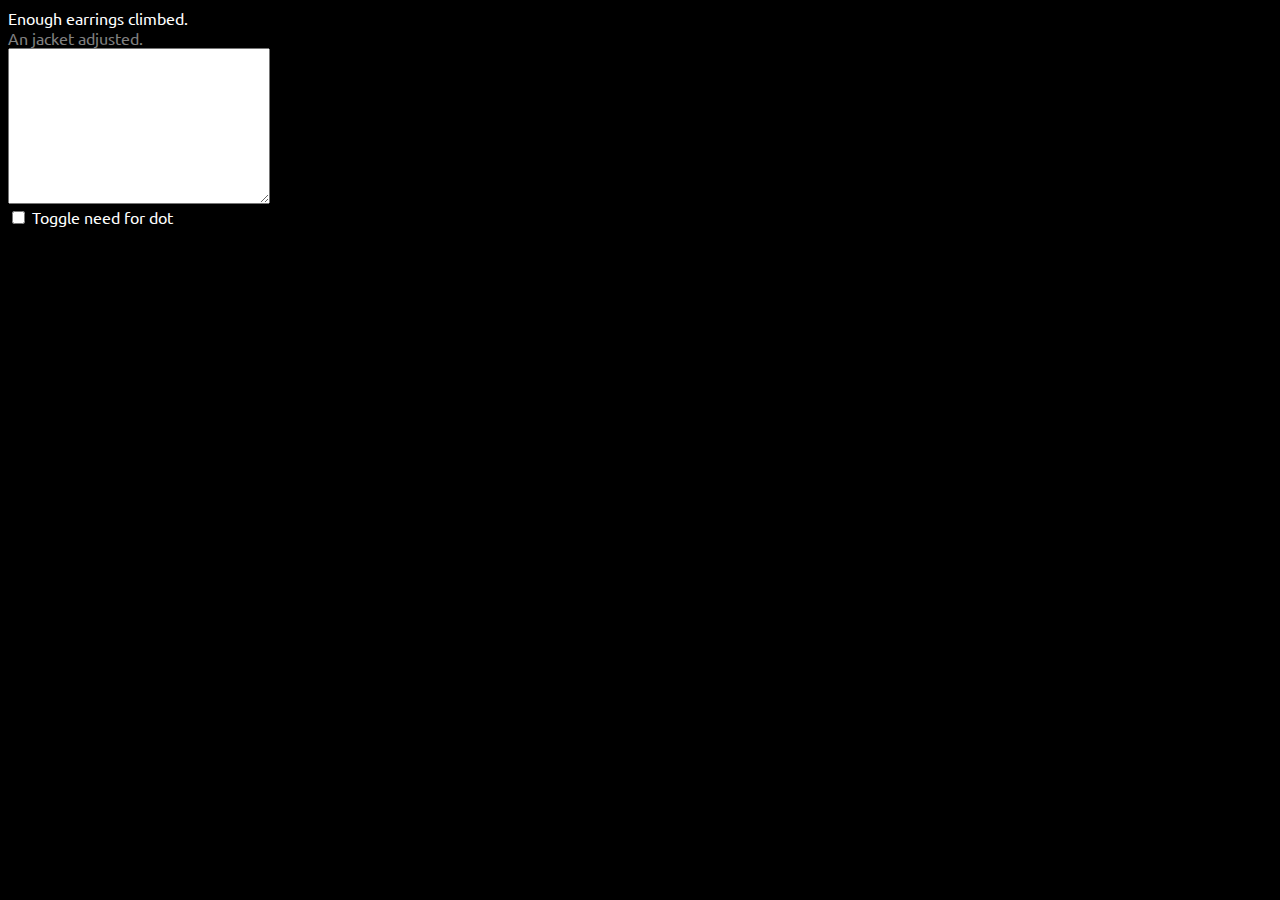
<file: index.html>
<!DOCTYPE html>
<html lang="en">
<head>
    <meta charset="UTF-8">
    <meta http-equiv="X-UA-Compatible" content="IE=edge">
    <meta name="viewport" content="width=device-width, initial-scale=1.0">
    <link rel="stylesheet" href="style.css">
    <title>Mushys typing test</title>
</head>
<body onload='setUp()'>
    <div id="displaytexts">
        <div class="text"></div>
        <div class="text"></div>
    </div>
    <textarea name="" id="" cols="30" rows="10"></textarea>
    <div><input type="checkbox" name="noDOt" id="noDOt"> Toggle need for dot</div>
    <div id="lasWpm"></div>
    <div id="avgWpm"></div>
    <canvas id="wpmGraph"></canvas>
</body>
</html>

<script src="index.js"></script>
</file>
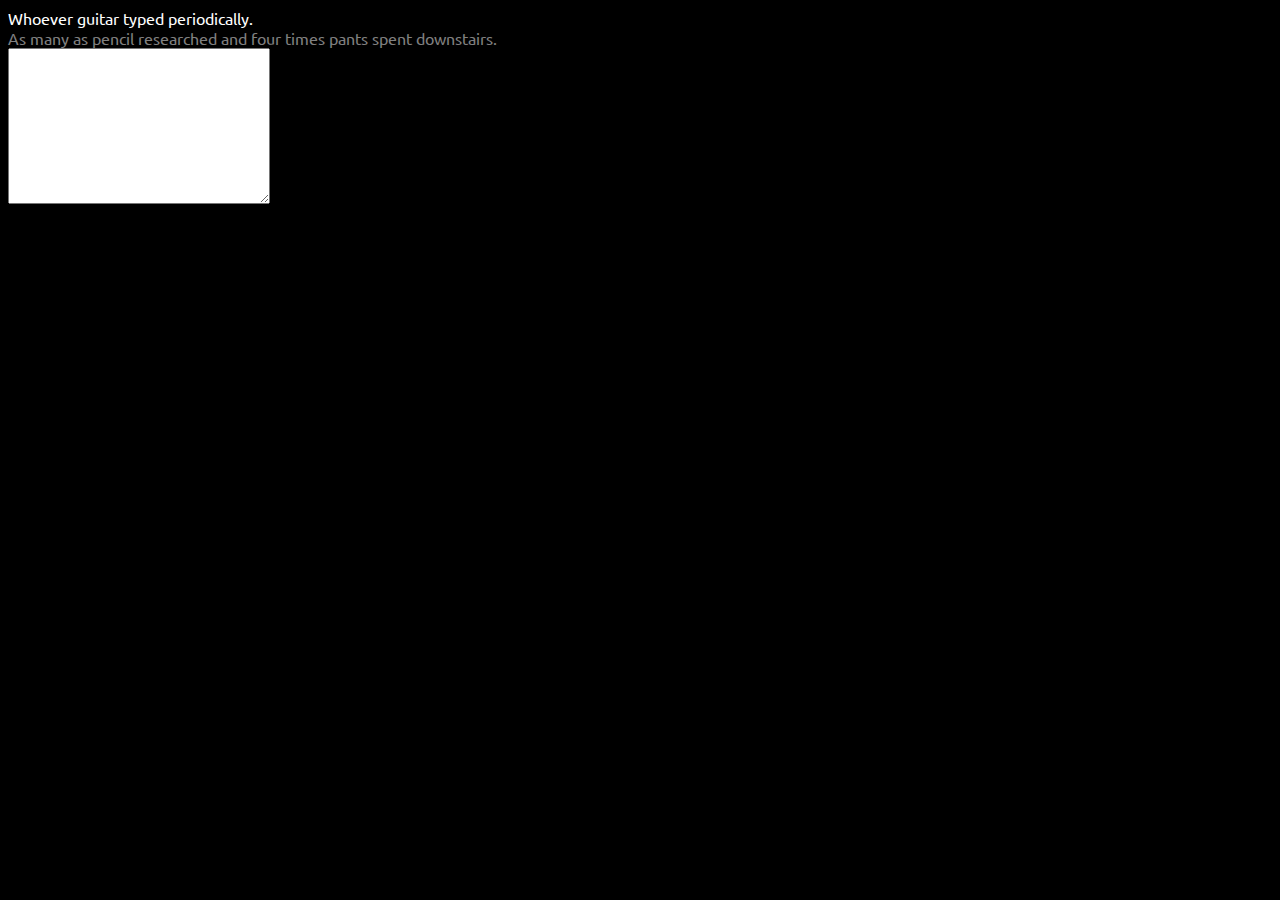
<file: idnex.html>
<!DOCTYPE html>
<html lang="en">
<head>
    <meta charset="UTF-8">
    <meta http-equiv="X-UA-Compatible" content="IE=edge">
    <meta name="viewport" content="width=device-width, initial-scale=1.0">
    <link rel="stylesheet" href="style.css">
    <title>Document</title>
</head>
<body onload='setUp()'>
    <div id="displaytexts">
        <div class="text"></div>
        <div class="text"></div>
    </div>
    <textarea name="" id="" cols="30" rows="10"></textarea>

</body>
</html>

<script src="index.js"></script>
</file>
<file: style.css>
@import url('https://fonts.googleapis.com/css2?family=Ubuntu:ital,wght@0,300;0,400;0,500;0,700;1,300;1,400;1,500;1,700&display=swap');

body{
    background: black;
    color:white;
    font-family: 'Ubuntu', sans-serif;
}

.text {
    color:gray;
}
.text:nth-child(1){
    color:white
}
</file>
